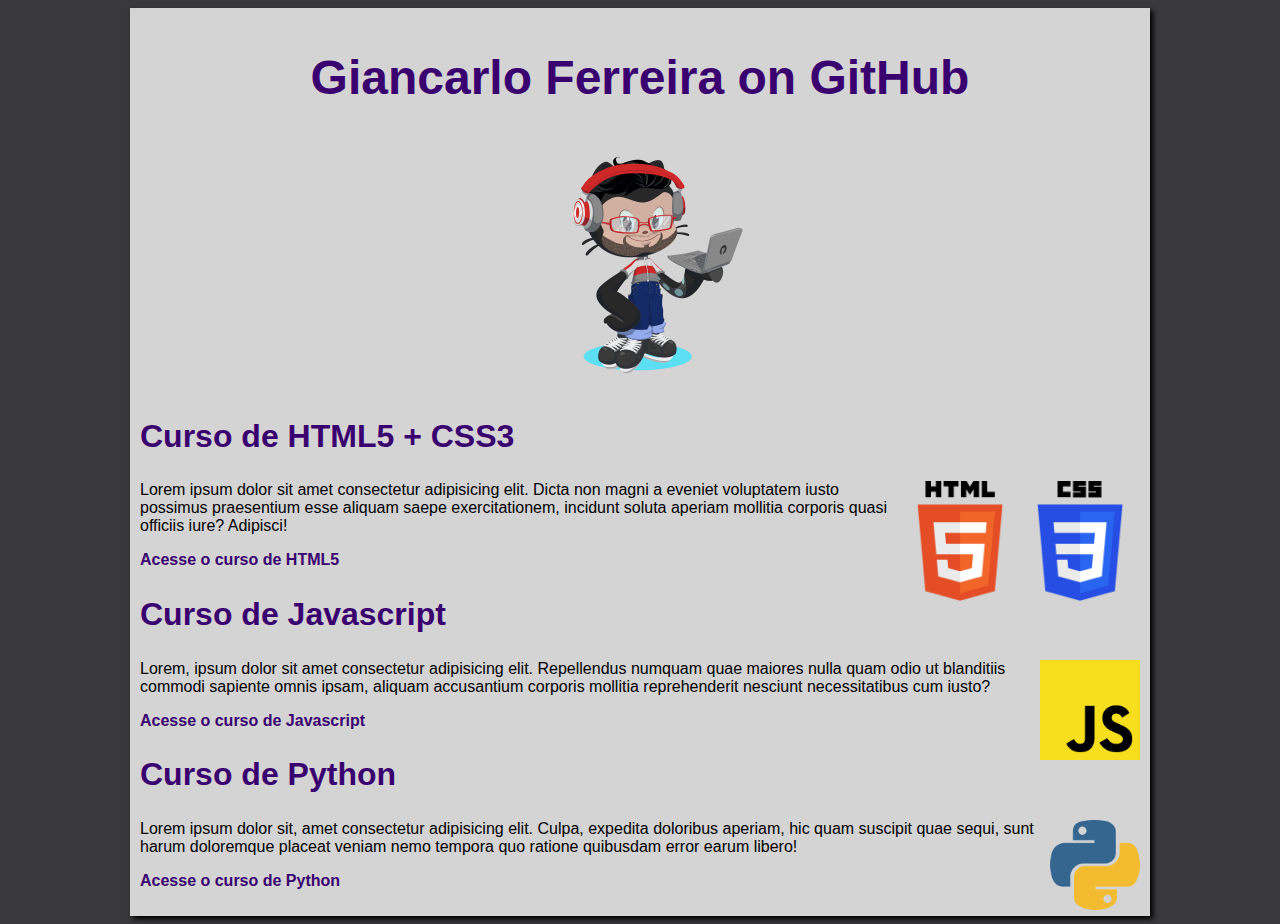
<file: index.html>
<!DOCTYPE html>
<html lang="pt-br">
<head>
    <meta charset="UTF-8">
    <meta name="viewport" content="width=device-width, initial-scale=1.0">
    <title>Giancarlo Ferreira</title>
    <link rel="stylesheet" href="estilos/style.css">
</head>
<body>
    <main>
        <header>
            <center>
            <h1>Giancarlo Ferreira on GitHub</h1>
            <img class="cima" src="imagens/octocat-github-gian.png" alt="Octocat">
            </center>
        </header>
        <article>
            <h2>Curso de HTML5 + CSS3</h2>
            <img class="lado1" src="imagens/css512.png" alt="Curso CSS3">
            <img class="lado1" src="imagens/html512.png" alt="Curso HTML5">
            <p>Lorem ipsum dolor sit amet consectetur adipisicing elit. Dicta non magni a eveniet voluptatem iusto possimus praesentium esse aliquam saepe exercitationem, incidunt soluta aperiam mollitia corporis quasi officiis iure? Adipisci!</p>
            <p><a href="curso-html.html"> Acesse o curso de HTML5 </a></p>
        </article>
        <article>
            <h2>Curso de Javascript</h2>
            <img class="lado2" src="imagens/javascript512.png" alt="Curso Javascript">
            <p>Lorem, ipsum dolor sit amet consectetur adipisicing elit. Repellendus numquam quae maiores nulla quam odio ut blanditiis commodi sapiente omnis ipsam, aliquam accusantium corporis mollitia reprehenderit nesciunt necessitatibus cum iusto?</p>
            <p><a href="curso-js.html"> Acesse o curso de Javascript </a></p>
        </article>
        <article>
            <h2>Curso de Python</h2>
            <img class="lado3" src="imagens/python512.png" alt="Curso Python">
            <p>Lorem ipsum dolor sit, amet consectetur adipisicing elit. Culpa, expedita doloribus aperiam, hic quam suscipit quae sequi, sunt harum doloremque placeat veniam nemo tempora quo ratione quibusdam error earum libero!</p>
            <p><a href="curso-js.html"> Acesse o curso de Python </a></p>
        </article>
    </main>
</body>
</html>
</file>
<file: estilos/style.css>
* {
    font-family: Arial, Helvetica, sans-serif;
    font-size: 16px;
}

body{
    background-color: rgb(57, 56, 58);
}

main{
    background-color: rgb(212, 212, 212);
    width: 1000px;
    margin: auto;
    padding: 10px;
    box-shadow: 3px 3px 5px rgba(0, 0, 0.473);
}

h1 {
    font-size: 3em;
    color: rgb(58, 0, 112);
}

h2 {
    font-size: 2em;
    color: rgb(58, 0, 112);
}

img.cima {
    /* float: right; */
    height: auto; 
    max-width: 25%;
}

img.lado1 {
    float: right;
    height: auto; 
    max-width: 12%;
}

img.lado2 {
    float: right;
    height: auto; 
    max-width: 10%;
}

img.lado3 {
    float: right;
    height: auto; 
    max-width: 9%;
}

a {
    text-decoration: none;
    font-weight: bold;
    color: rgb(58, 0, 112);
}

a:hover {
    text-decoration: underline;
    color: rgb(26, 26, 255);
}
</file>
